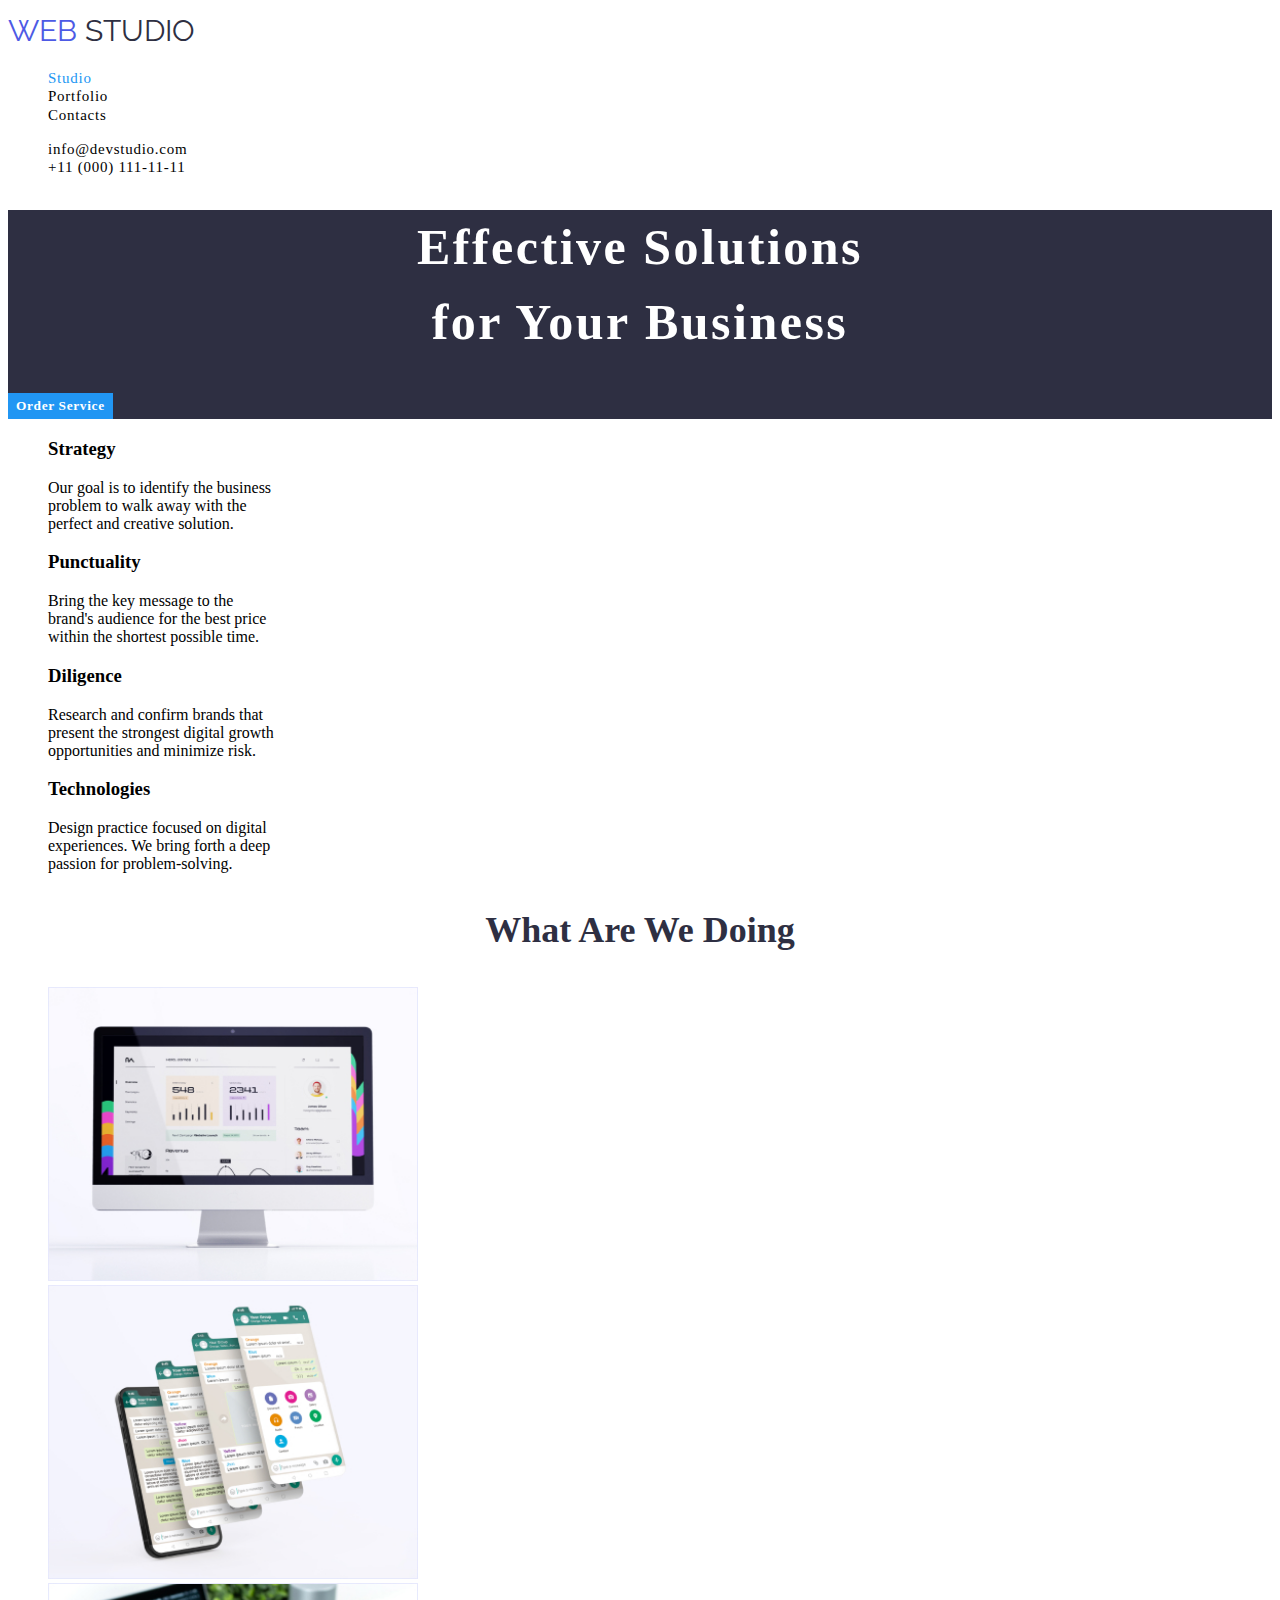
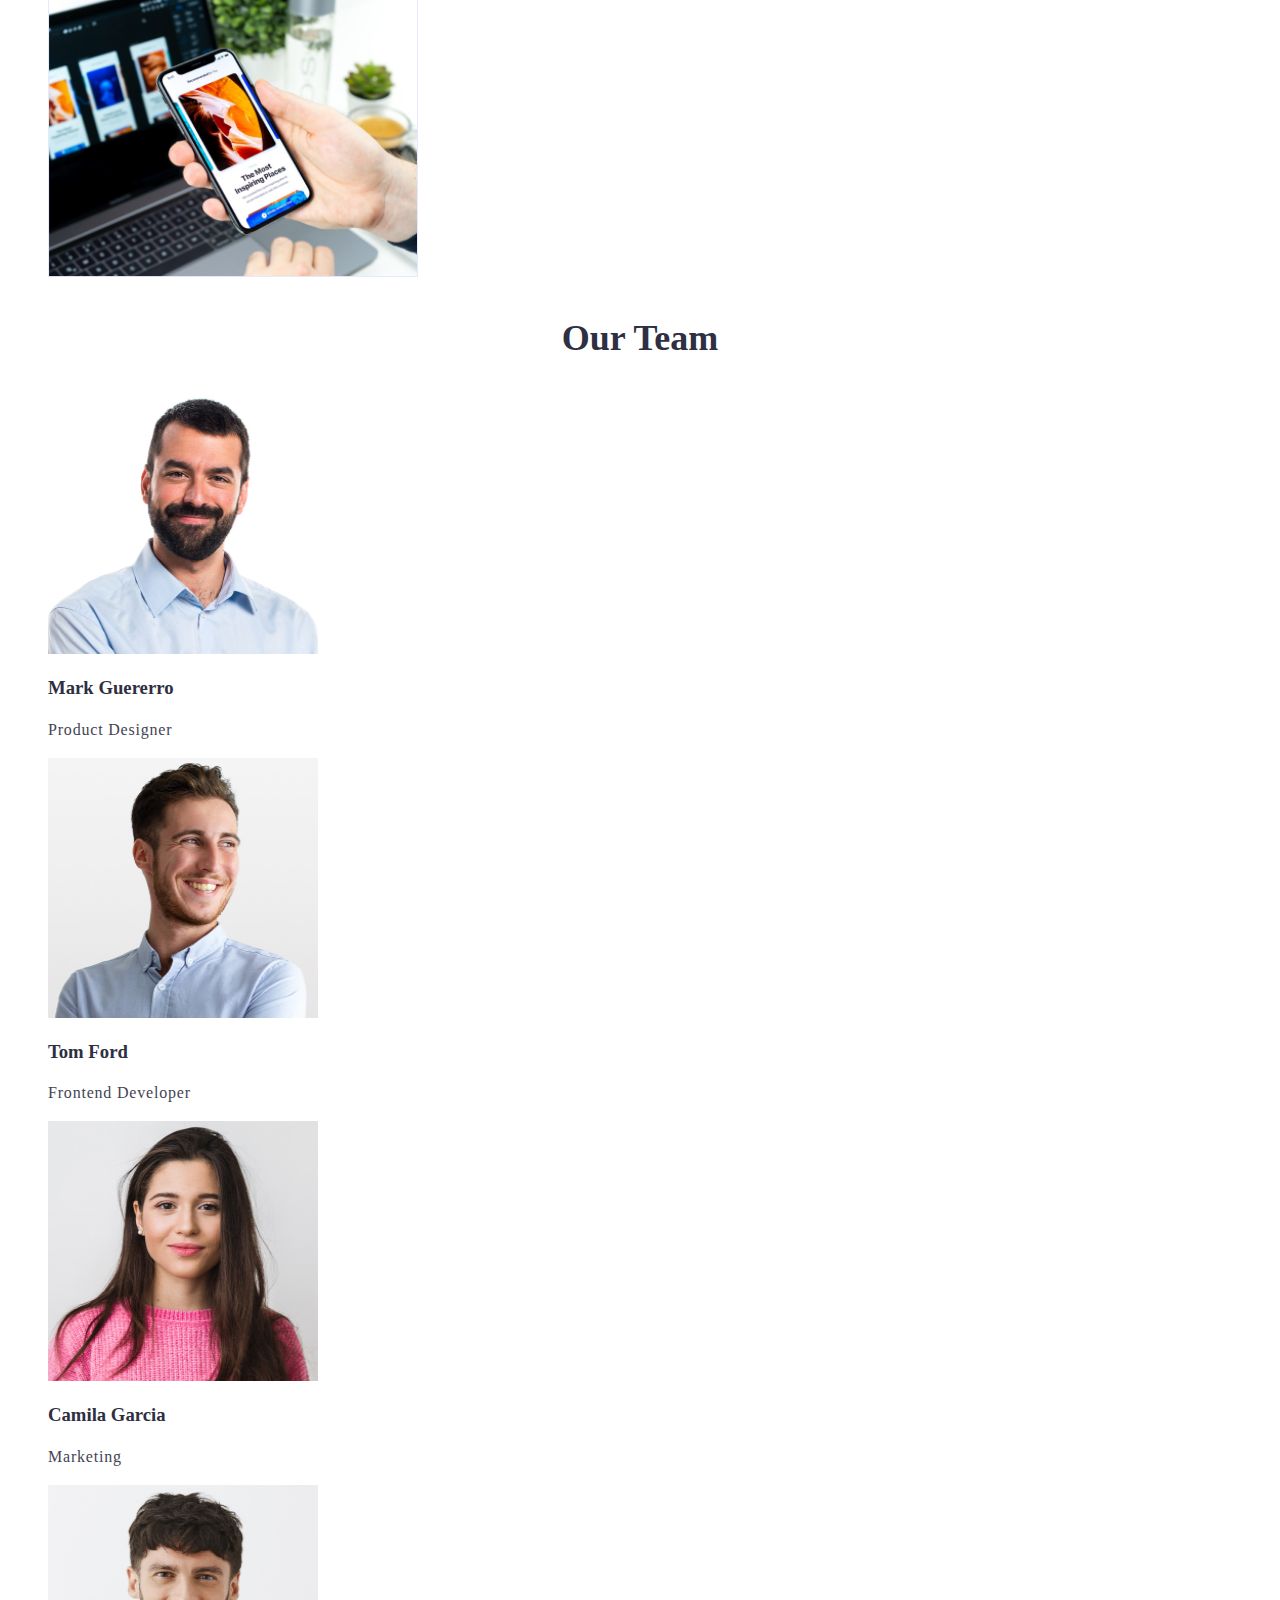
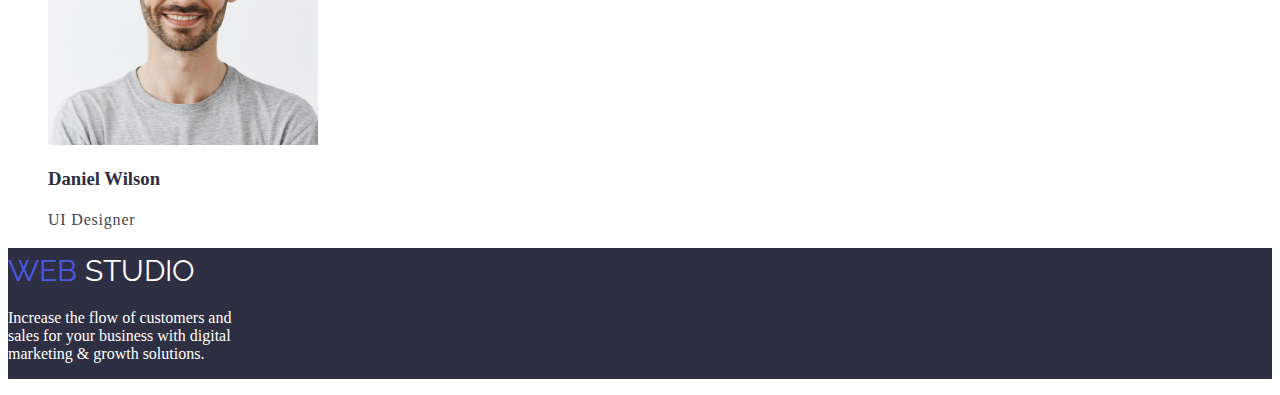
<file: index.html>
<!DOCTYPE html>
<html lang="en">
<head>
    <meta charset="UTF-8">
    <meta name="viewport" content="width=device-width, initial-scale=1.0">
    <title>Homework 2</title>
    <link rel="stylesheet" href="./css/style.css"></link>
  </head>
  <body>
    <!--Header Part-->
    <header>
      <nav>
        <a href="#" class="link-logo">
          <span class="web-logo">WEB</span>
          <span class="studio-logo">STUDIO</span>
        </a>
        <ul class="navbar lists">
          <li>
            <a href="#" class="pages currentoption">Studio</a>
          </li>
          <li>
            <a href="./portfolio.html" class="pages">Portfolio</a>
          </li>
          <li>
            <a href="#" class="pages">Contacts</a>
          </li>
        </ul>
      </nav>

      <ul class="contact-info lists">
        <li>
            <a href="mailto:info@devstudio.com" 
            class="info">info@devstudio.com</a>
        </li>
        <li><a href="tel:+110001111111" class="info">
            +11 (000) 111-11-11</a>
        </li>
      </ul>
    </header>

    <!--This is the main section-->
    <main>
      <!--Section One-->
      <section class="section1 bg-section1">
        <h1 class="h1-title">
          Effective Solutions<br />
          for Your Business
        </h1>
        <button type="button" class="btn 
        primary">Order Service</button>
      </section>
      <!--Section Two-->
      <section class="list-section">
        <div>
          <ul class="criteria lists">
            <li>
              <h3 class="titlelist">Strategy</h3>
              <p class="descrlist">
                Our goal is to identify the business<br />problem to walk away
                with the<br />perfect and creative solution.
              </p>
            </li>
            <li>
              <h3 class="titlelist">Punctuality</h3>
              <p class="descrlist">
                Bring the key message to the<br />
                brand's audience for the best price<br />
                within the shortest possible time.
              </p>
            </li>
            <li>
              <h3 class="titlelist">Diligence</h3>
              <p class="descrlist">
                Research and confirm brands that<br />
                present the strongest digital growth<br />
                opportunities and minimize risk.
              </p>
            </li>
            <li>
              <h3 class="titlelist">Technologies</h3>
              <p class="descrlist">
                Design practice focused on digital<br />
                experiences. We bring forth a deep<br />
                passion for problem-solving.
              </p>
            </li>
          </ul>
        </div>
      </section>
      <!--Section Three-->
      <section class="section3">
        <div>
          <h2 class="sectiontitle">What Are We Doing</h2>

          <ul class="service lists">
            <li>
              <img
                src="./images/img-1.jpg"
                alt="monitor"
                width="370"
                height="294"
              />
            </li>
            <li>
              <img
                src="./images/img-2.jpg"
                alt="mobile"
                width="370"
                height="294"
              />
            </li>
            <li>
              <img
                src="./images/img-3.jpg"
                alt="holding mobile"
                width="370"
                height="294"
              />
            </li>
          </ul>
        </div>
      </section>
      <!--Section Four-->
      <section class="section4">
        <h2 class="sectiontitle">Our Team</h2>

        <ul class="section lists">
          <li>
            <img
              src="./images/mark.jpg"
              alt="Mark Guererro"
              width="270"
              height="260"
            />
            <h3 class="teamname">Mark Guererro</h3>
            <p class="position">Product Designer</p>
          </li>
          <li>
            <img
              src="./images/tom.jpg"
              alt="Tom Ford"
              width="270"
              height="260"
            />
            <h3 class="teamname">Tom Ford</h3>
            <p class="position">Frontend Developer</p>
          </li>
          <li>
            <img
              src="./images/camila.jpg"
              alt="Camila Garcia"
              width="270"
              height="260"
            />
            <h3 class="teamname">Camila Garcia</h3>
            <p class="position">Marketing</p>
          </li>
          <li>
            <img
              src="./images/daniel.jpg"
              alt="Daniel Wilson"
              width="270"
              height="260"
            />
            <h3 class="teamname">Daniel Wilson</h3>
            <p class="position">UI Designer</p>
          </li>
        </ul>
      </section>
    </main>
    <!--This is the footer-->
    <footer class="lastpart footerbg">
      <div>
        <a href="#" class="link-logo">
            <span class="web-logo">WEB</span>
            <span class="studio-logo2">STUDIO</span>
        </a>
        <p class="lastparagraph">
          Increase the flow of customers and <br />
          sales for your business with digital <br />
          marketing & growth solutions.
        </p>
      </div>
    </footer>
</head>
<body>
    
</body>
</html>
</file>
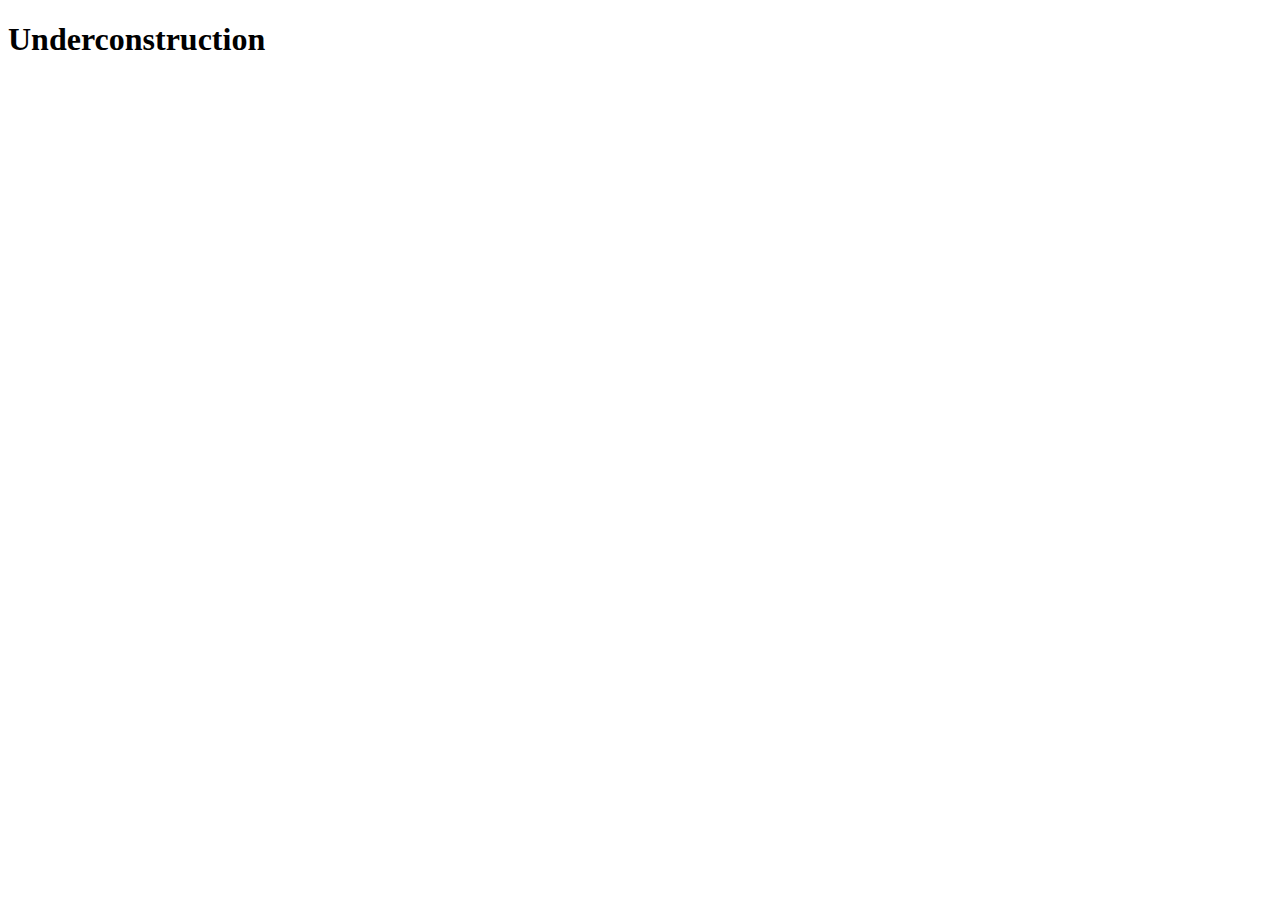
<file: portfolio.html>
<!DOCTYPE html>
<html lang="en">
  <head>
    <meta charset="UTF-8" />
    <meta name="viewport" content="width=device-width, initial-scale=1.0" />
    <title>Document</title>
  </head>
  <body>
    <h1>Underconstruction</h1>
  </body>
</html>
</file>
<file: css/style.css>
@import url("https://fonts.googleapis.com/css2?family=Raleway:wght@800&family=Roboto:wght@400;500;700;900&display=swap");

:root {
  --iriscolor: #4d5ae5;
  --navyblue: #2e2f42;
  --navcolor: black;
  --oceancolor: #2196f3;
  --whitecolor: white;
  --slatecolor: #434454;
}

.link-logo {
  text-decoration: none;
  font-family: "Raleway", sans-serif;
  font-size: 30px;
  line-height: 1.5;
}

.web-logo {
  color: var(--iriscolor);
}

.studio-logo {
  color: var(--navyblue);
}
.studio-logo2 {
  color: white;
}
.navbar .pages {
  color: var(--navcolor);
  text-decoration: none;
  font-weight: 500;
  font-size: 15px;
  line-height: 1.15;
  letter-spacing: 0.05em;
}

.lists {
  list-style-type: none;
}

.navbar .pages:hover,
.navbar .pages:focus,
.navbar .pages.currentoption,
.contact-info .info:hover,
.contact-info .info:focus {
  color: var(--oceancolor);
}

.contact-info .info {
  color: var(--navcolor);
  font-weight: 500;
  font-size: 15px;
  line-height: 1.15;
  letter-spacing: 0.05em;
  text-decoration: none;
}

.bg-section1 {
  background-color: var(--navyblue);
}

.h1-title {
  color: var(--whitecolor);
  font-size: 50px;
  font-weight: 800;
  line-height: 1.5;
  text-align: center;
  letter-spacing: 0.05em;
}

.btn {
  cursor: pointer;
  border-color: transparent;
  letter-spacing: 0.05em;
  font-family: inherit;
}

.btn.primary {
  background-color: var(--oceancolor);
  color: var(--whitecolor);
  font-weight: 800;
  line-height: 1.5;
  letter-spacing: 0.05em;
}

.btn.primary:hover,
.btn.primary:focus {
  background-color: gray;
}

.descrlist.titlelist {
  font-weight: 800;
  font-size: 14px;
  line-height: 1.5;
  color: var(--slatecolor);
}

.sectiontitle {
  text-align: center;
  color: var(--navyblue);
  font-size: 36px;
  font-weight: 900;
  line-height: 1.5;
}

.teamname {
  color: var(--navyblue);
  font-weight: 900;
}

.position {
  color: var(--slatecolor);
  font-size: 16px;
  font-style: normal;
  font-weight: 400;
  line-height: 24px;
  letter-spacing: 0.05em;
}

.footerbg {
  background-color: var(--navyblue);
}

.lastparagraph {
  color: white;
  width: 265px;
  height: 70px;
}
</file>
